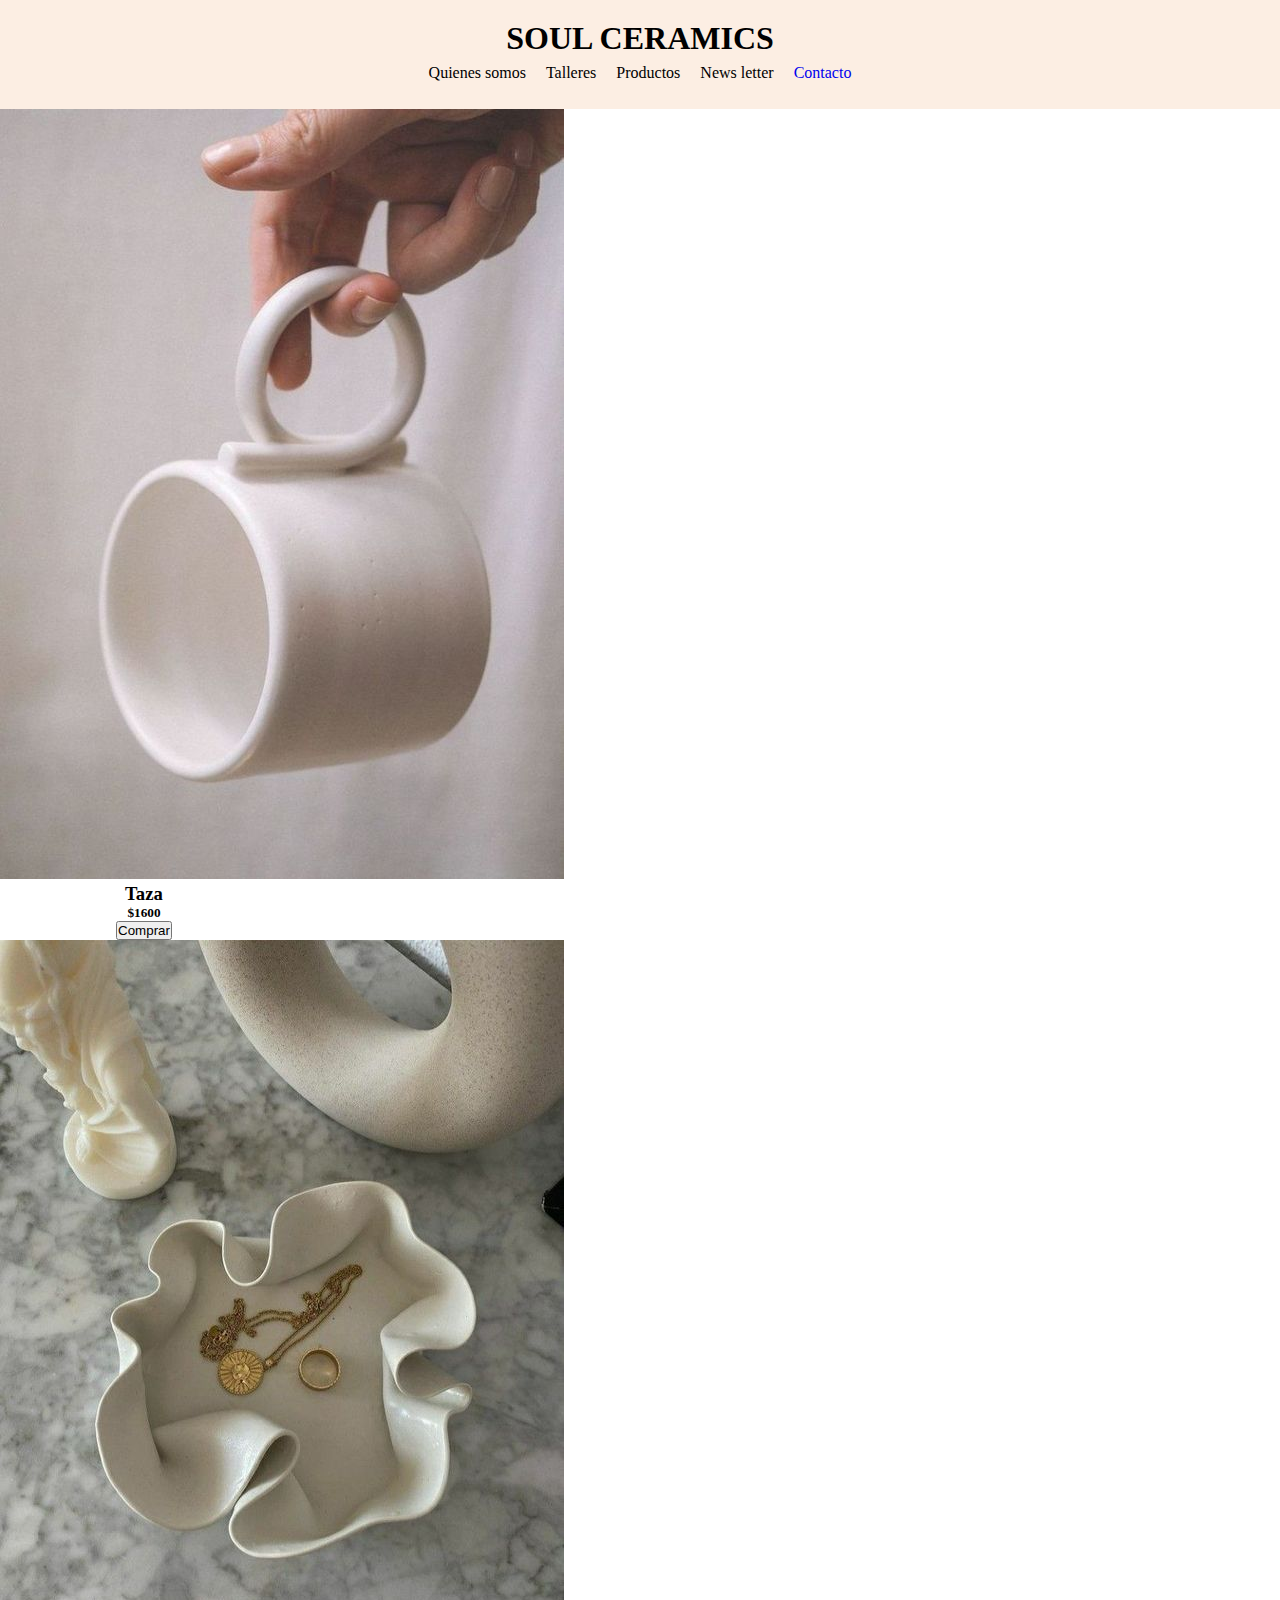
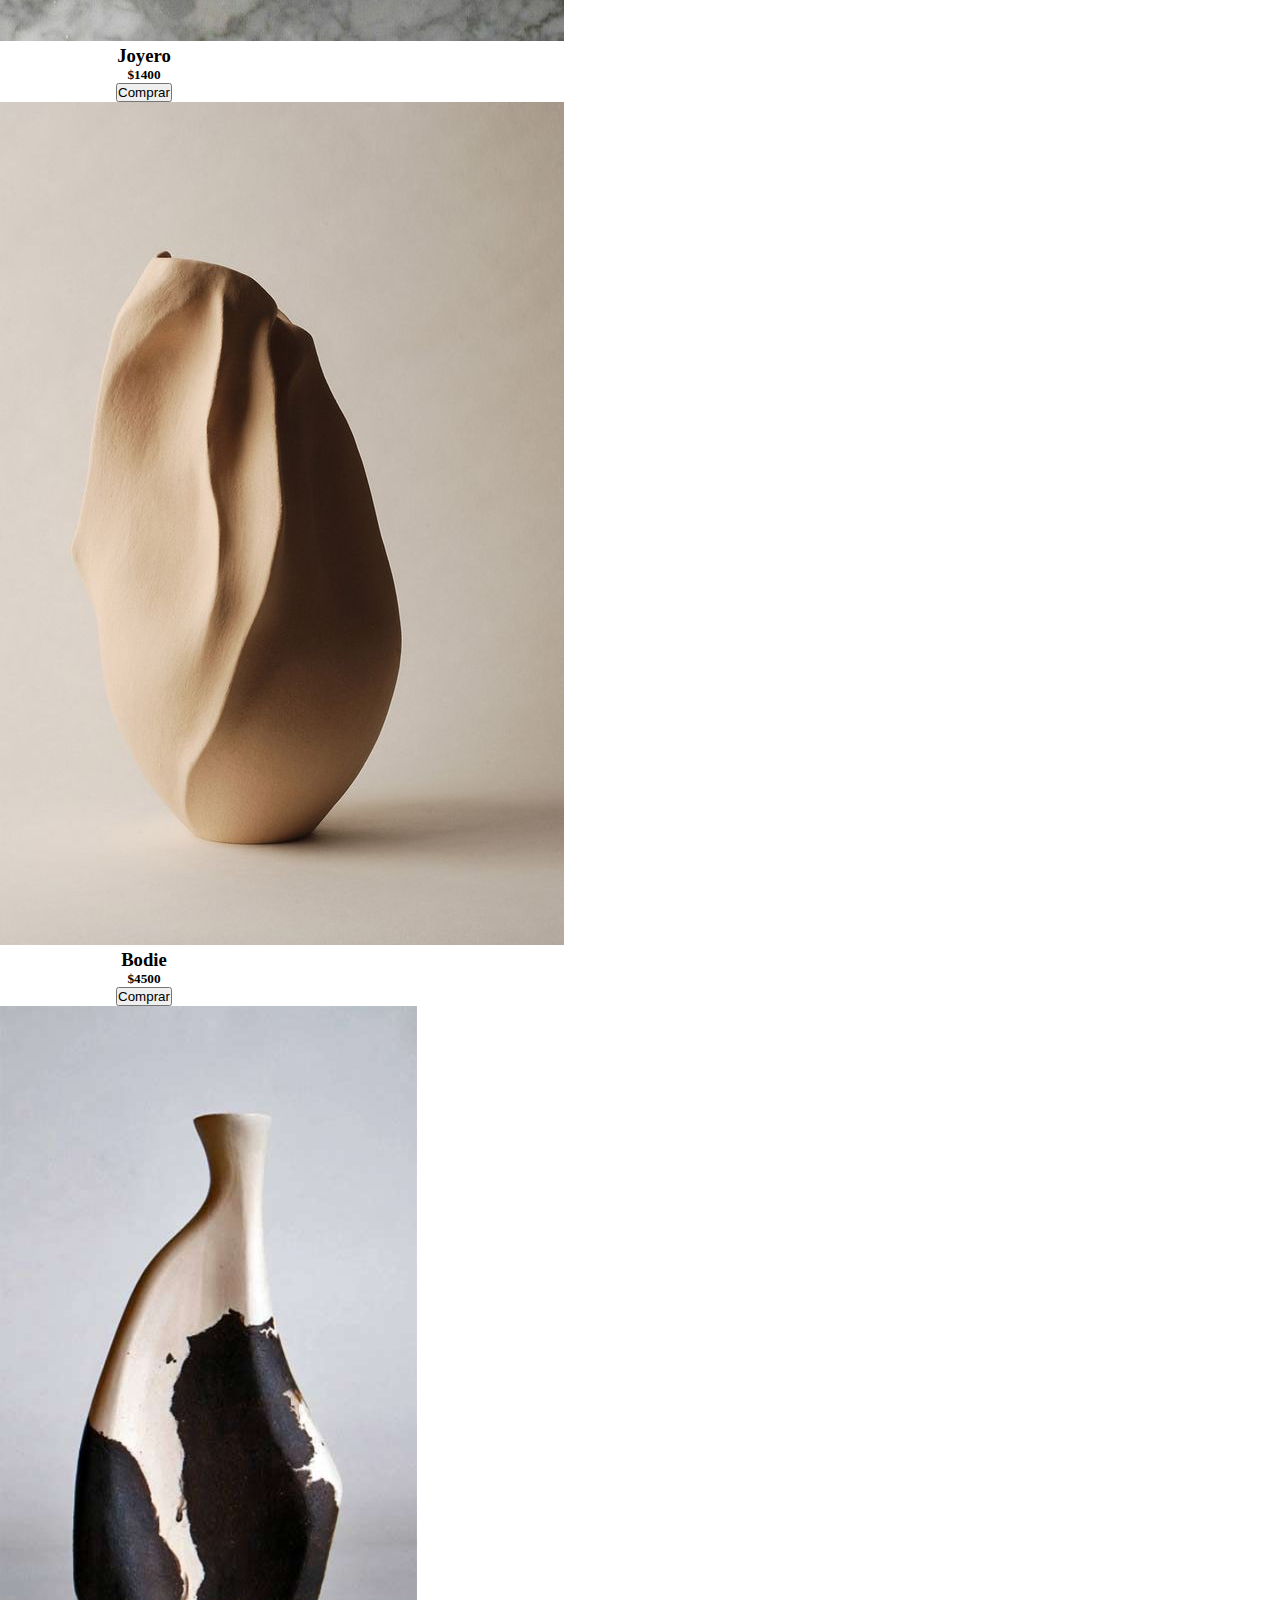
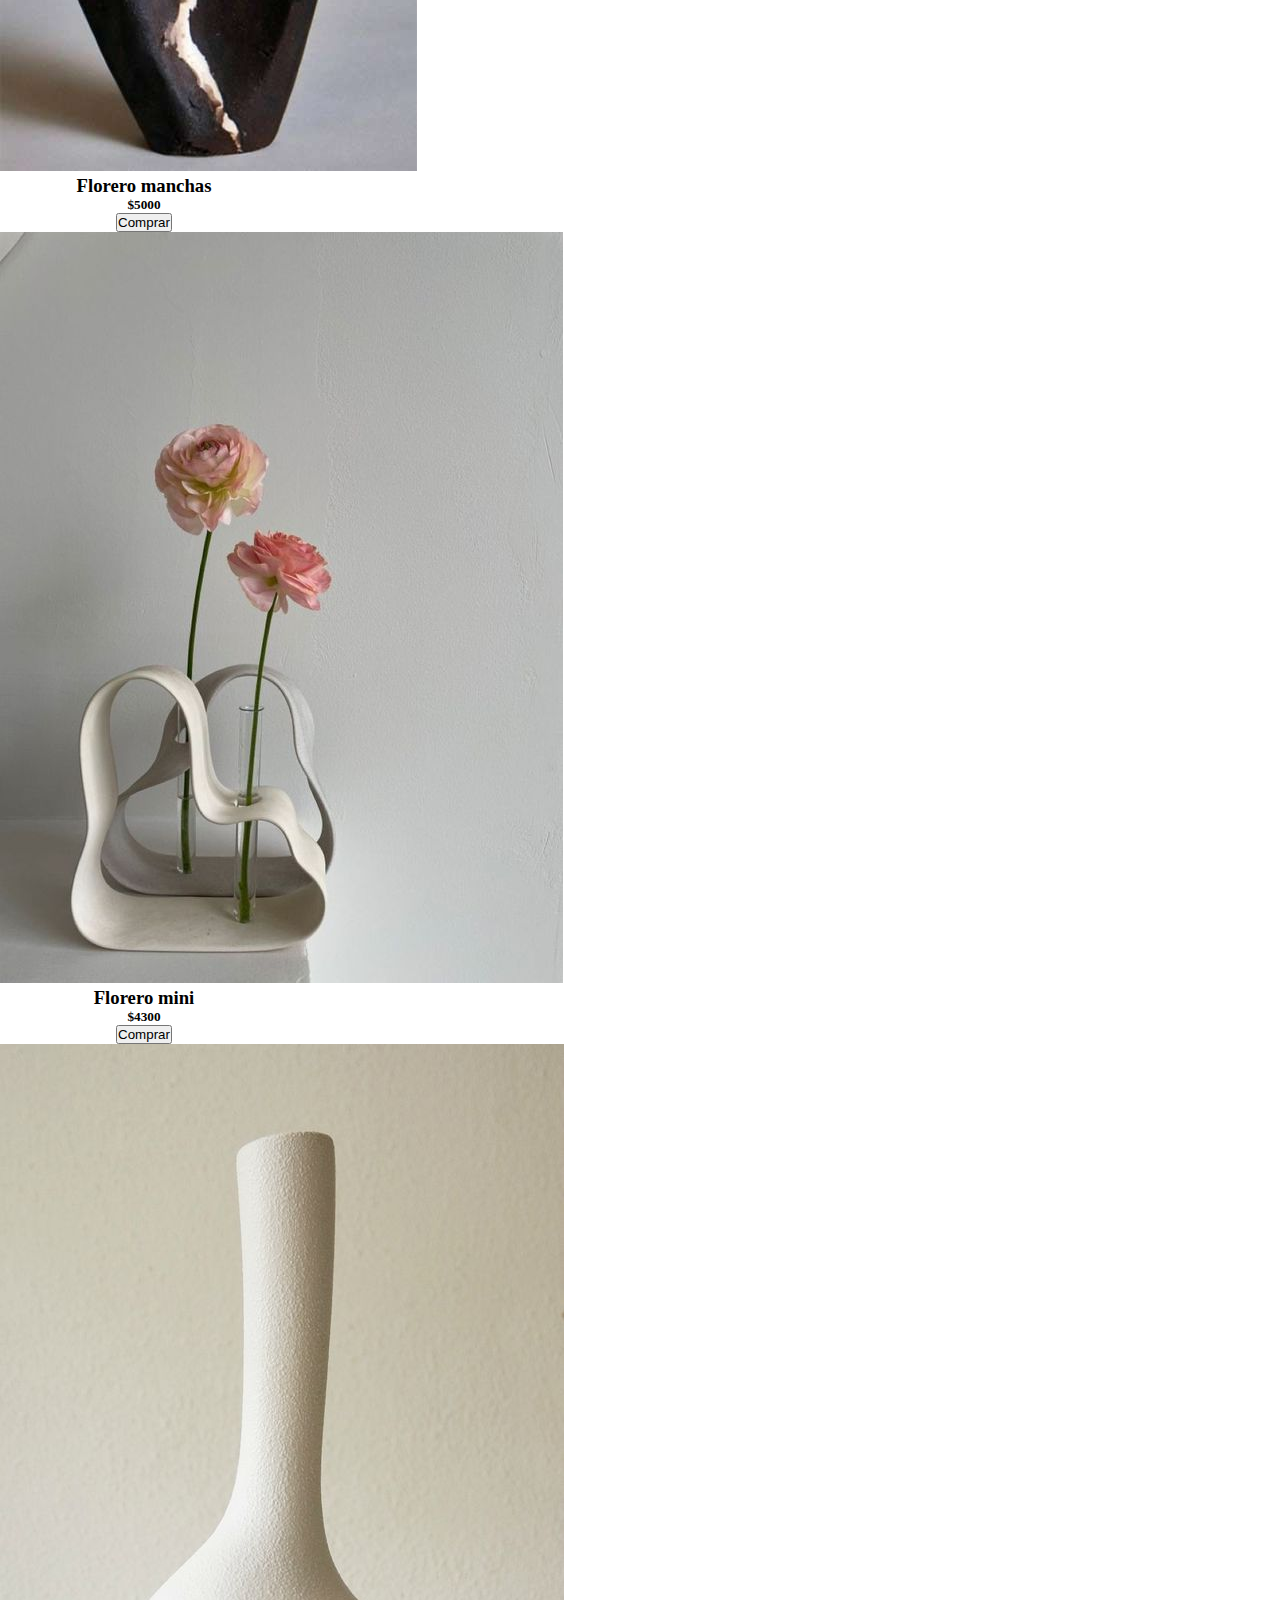
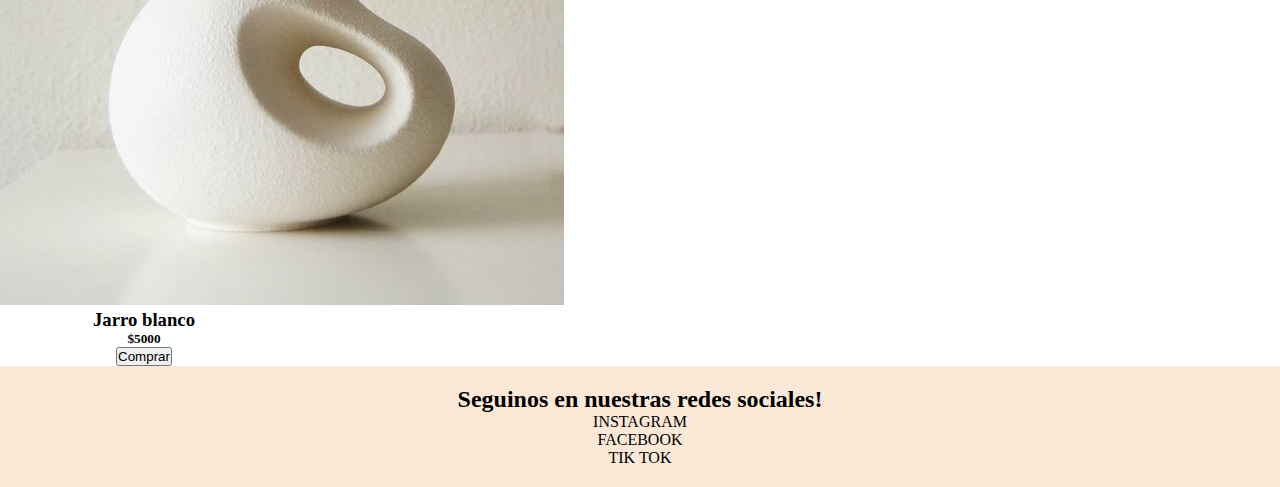
<file: index.html>
<!DOCTYPE html>
<html lang="en">

<head>
    <meta charset="UTF-8">
    <meta http-equiv="X-UA-Compatible" content="IE=edge">
    <meta name="viewport" content="width=device-width, initial-scale=1.0">
    <link href="https://cdn.jsdelivr.net/npm/bootstrap@5.2.3/dist/css/bootstrap.min.css" rel="stylesheet"
        integrity="sha384-rbsA2VBKQhggwzxH7pPCaAqO46MgnOM80zW1RWuH61DGLwZJEdK2Kadq2F9CUG65" crossorigin="anonymous">
    <link rel="stylesheet" href="./css/style.css">
    <title>SoulCeramics</title>
</head>

<body>
    <header>
        <div class="portada">
            <h1 class="centro"> SOUL CERAMICS </h1>
            <nav>
                <ul class="posicion">
                    <li> Quienes somos</li>
                    <li>Talleres</li>
                    <li>Productos</li>
                    <li>News letter</li>
                    <li><a href="./pages/contacto.html">Contacto</a></li>
                </ul>
            </nav>
        </div>
    </header>


    <main>
        <div class="container ">
            <div class="row align-items-start">
                <div class="col">
                    <div class="container ">
                        <div class="row align-items-start">
                            <div class="col">
                                <div class="card" style="width: 18rem;">
                                    <img src="./img/150b7742ce15789f773b935fc0d3e8a7.jpg" class="card-img-top"
                                        alt="...">
                                    <div class="card-body">
                                        <h3>Taza</h3>
                                        <h5>$1600</h5>
                                        <button type="button" class="btn btn-outline-secondary">Comprar</button>
                                    </div>
                                </div>
                            </div>
                            <div class="col">
                                <div class="card" style="width: 18rem;">
                                    <img src="./img/1b839cf6e47db91945aa44e22203a9a3.jpg" class="card-img-top"
                                        alt="...">
                                    <div class="card-body">
                                        <h3>Joyero</h3>
                                        <h5>$1400</h5>
                                        <button type="button" class="btn btn-outline-secondary">Comprar</button>
                                    </div>
                                </div>
                            </div>
                            <div class="col">
                                <div class="card" style="width: 18rem;">
                                    <img src="./img/7e9db75b79d51eea8d869648d064cffd.jpg" class="card-img-top"
                                        alt="...">
                                    <div class="card-body">
                                        <h3>Bodie</h3>
                                        <h5>$4500</h5>
                                        <button type="button" class="btn btn-outline-secondary">Comprar</button>
                                    </div>
                                </div>
                            </div>
                        </div>
                    </div>
                </div>
            </div>
        </div>
        </div>
        </div>
        <div class="container ">
            <div class="row align-items-start">
                <div class="col">
                    <div class="container ">
                        <div class="row align-items-start">
                            <div class="col">
                                <div class="card" style="width: 18rem;">
                                    <img src="./img/8a77e3aca9251a60a3f551026b6ad1da.jpg" class="card-img-top"
                                        alt="...">
                                    <div class="card-body">
                                        <h3>Florero manchas</h3>
                                        <h5>$5000</h5>
                                        <button type="button" class="btn btn-outline-secondary">Comprar</button>
                                    </div>
                                </div>
                            </div>
                            <div class="col">
                                <div class="card" style="width: 18rem;">
                                    <img src="./img/98eeea2685489eee2ea2f47566b0d3f0.jpg" class="card-img-top"
                                        alt="...">
                                    <div class="card-body">
                                        <h3>Florero mini</h3>
                                        <h5>$4300</h5>
                                        <button type="button" class="btn btn-outline-secondary">Comprar</button>
                                    </div>
                                </div>
                            </div>
                            <div class="col">
                                <div class="card" style="width: 18rem;">
                                    <img src="./img/cdea027c3de69a663e14cd523254d487.jpg" class="card-img-top"
                                        alt="...">
                                    <div class="card-body">
                                        <h3>Jarro blanco</h3>
                                        <h5>$5000</h5>
                                        <button type="button" class="btn btn-outline-secondary">Comprar</button>
                                    </div>
                                </div>
                            </div>
                        </div>
                    </div>
                </div>
            </div>
        </div>
        </div>
        </div>
        <script src="https://cdn.jsdelivr.net/npm/bootstrap@5.2.3/dist/js/bootstrap.bundle.min.js"
            integrity="sha384-kenU1KFdBIe4zVF0s0G1M5b4hcpxyD9F7jL+jjXkk+Q2h455rYXK/7HAuoJl+0I4"
            crossorigin="anonymous"></script>

</body>
</main>
<footer class="final">
    <h2> Seguinos en nuestras redes sociales!</h2>
    <ul>
        <li>INSTAGRAM
        </li>
        <LI>FACEBOOK</LI>
        <li>TIK TOK </li>
    </ul>
</footer>
</html>
</file>
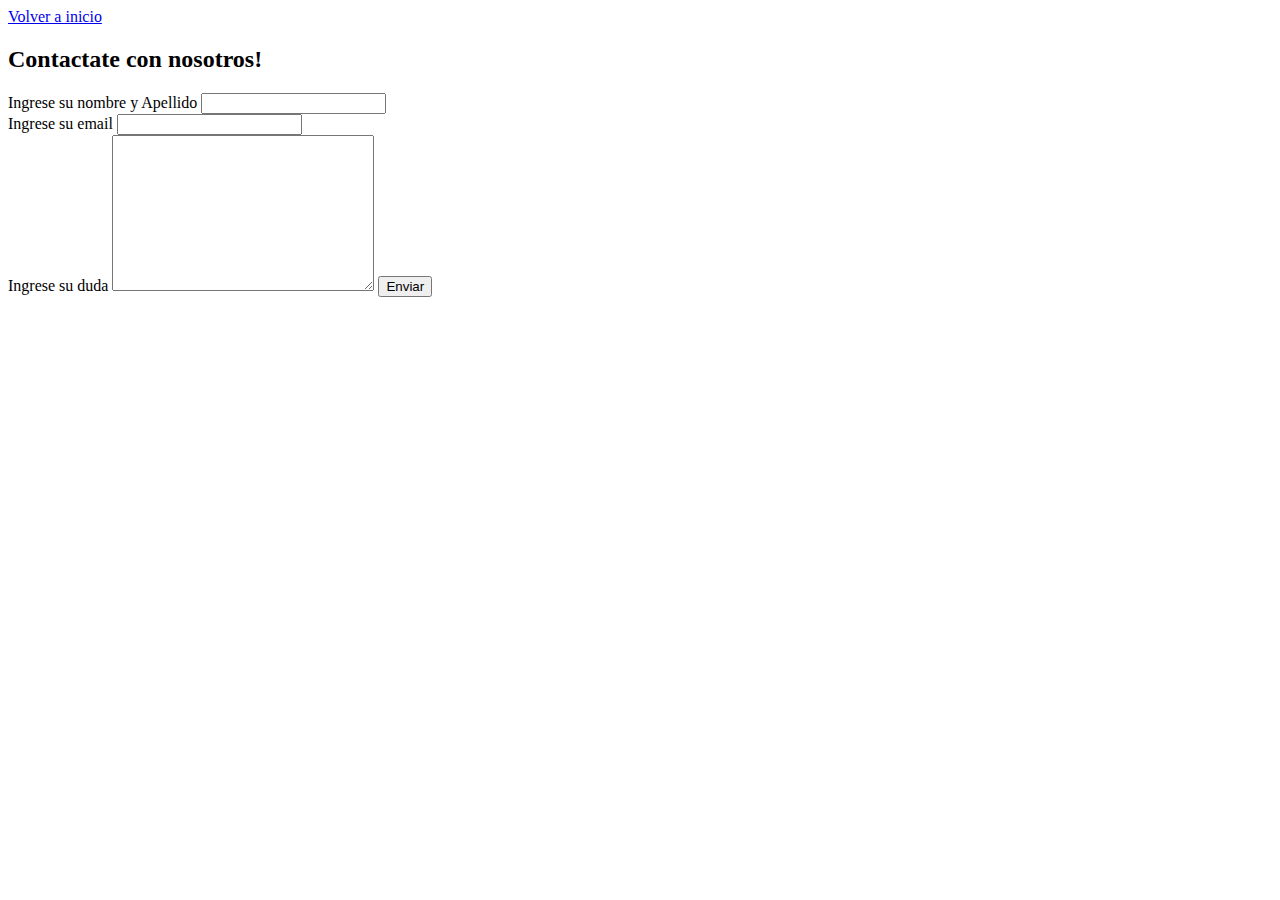
<file: contacto.html>
<!DOCTYPE html>
<html lang="en">
<head>
    <meta charset="UTF-8">
    <meta http-equiv="X-UA-Compatible" content="IE=edge">
    <meta name="viewport" content="width=device-width, initial-scale=1.0">
    <title>Document</title>
</head>
<body>
    <li><a href="../index.html">Volver a inicio</a></li>
</nav>
<h2>Contactate con nosotros!</h2>
<form action="" class="formulario">
    <div>
        <label for="nombreyapellido">Ingrese su nombre y Apellido</label>
        <input type="text" id="nombreyapellido">
    </div>
    <div>
        <label for="email">Ingrese su email</label>
        <input type="email" id="email">
    </div>
    <div></div>
    <label for="textoqueescribe">Ingrese su duda</label>
    <textarea name="" id="" cols="30" rows="10"></textarea id="textoqueescribe">
</div>
<input type="submit"value="Enviar">
</body>
</html>
<body>
</file>
<file: css/style.css>
* {
    margin: 0;
    padding: 0;
    box-sizing: border-box;
}

ul,
ol {
    list-style: none;
}

a {
    text-decoration: none;
}

/* Estilizando el header*/

header {
    background-color: #f9dcc47a;
    padding: 20px;
}

.centro {
    display: flex;
    justify-content: center;
}

.posicion {
    display: flex;
    justify-content: center;
    padding: 7px;
    gap: 20px;
}

.nombre {
    align-content: center;
    padding: 2px;
}

footer {
    background-color: #f9dcc4ab;
    padding: 20px;
    gap: 10px;
    text-align: center;
}

.final {
    text-align: center;
    gap: 10px;
}
.card-body{text-align: center;}
</file>
